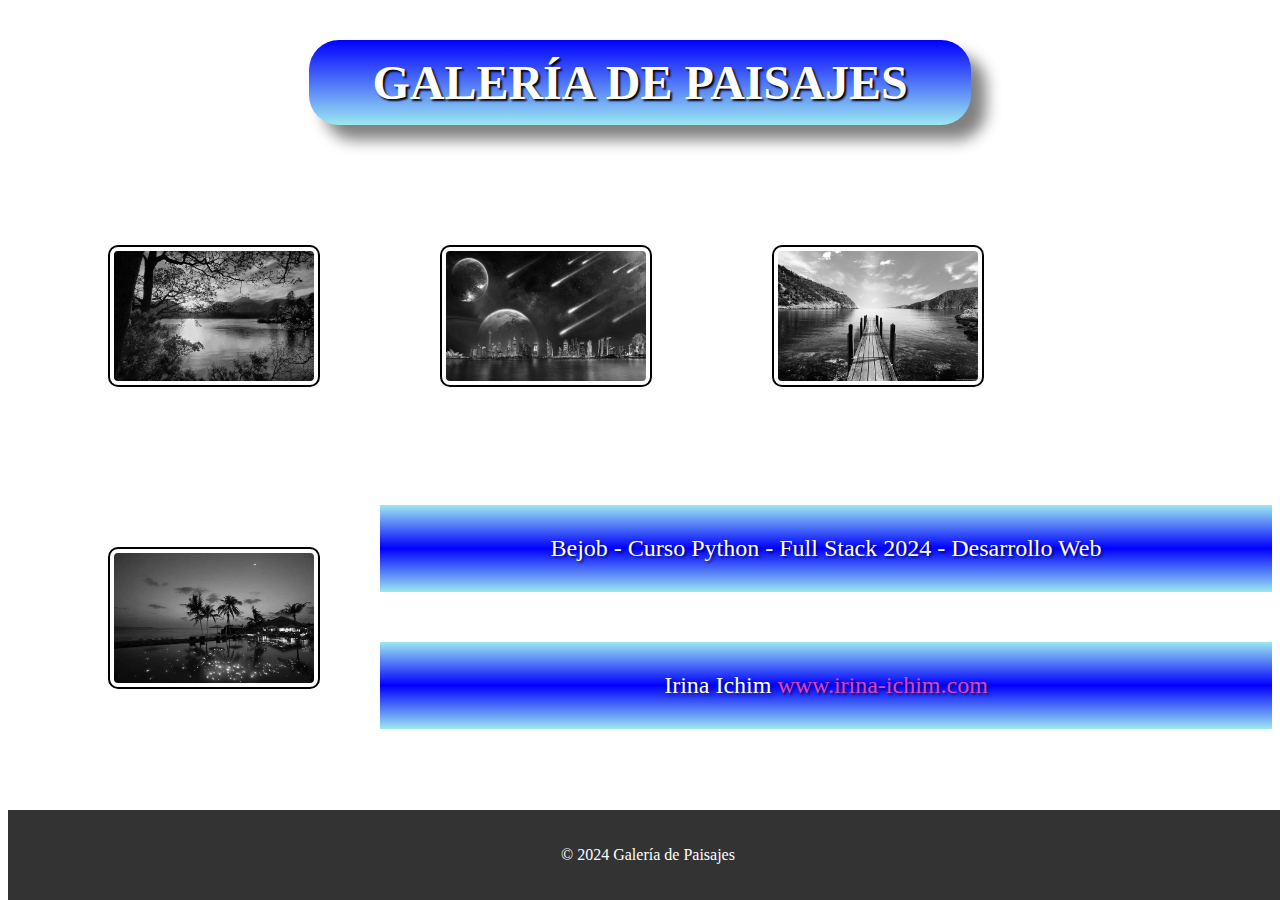
<file: index.html>
<!DOCTYPE html>
<html lang="es">
  <head>
    <meta charset="utf-8" />
    <meta name="viewport" content="width=device-width, initial-scale=1.0" />

    <title>Galería con Html y Css</title>

    <link rel="stylesheet" href="miEstilo.css" />
  </head>

  <body>
    <header>
      <h1 id="titulo">GALERÍA DE PAISAJES</h1>
    </header>

    <figure>
      <img
        id="imagen1"
        class="imagen"
        src="imagenes/paisaje1.jpg"
        alt="No se encuentra"
      />
    </figure>

    <figure>
      <img
        id="imagen2"
        class="imagen"
        src="imagenes/paisaje2.jpg"
        alt="No se encuentra "
      />
    </figure>

    <figure>
      <img
        id="imagen3"
        class="imagen"
        src="imagenes/paisaje3.png"
        alt="No se encuentra"
      />
    </figure>

    <figure>
      <img
        id="imagen4"
        class="imagen"
        src="imagenes/paisaje4.jpg"
        alt="No se encuentra"
      />
    </figure>

    <div class="banner">
      <div class="banner-text">
        <p>Bejob - Curso Python - Full Stack 2024 - Desarrollo Web</p>
      </div>
    </div>

    <div class="banner-second">
      <p>
        Irina Ichim
        <a href="http://www.irina-ichim.com" target="_blank"
          >www.irina-ichim.com</a
        >
      </p>
    </div>

    <footer>
      <p>© 2024 Galería de Paisajes</p>
    </footer>
  </body>
</html>
</file>
<file: miEstilo.css>
@charset "utf-8";

#titulo {
  text-align: center;
  font-size: 48px;
  background-color: coral;
  background-color: blue;
  background-image: -webkit-linear-gradient(top, blue, #9de8f1);
  width: 50%;
  border-radius: 30px;
  margin: 40px auto;
  padding: 15px;
  color: white;
  box-shadow: grey 15px 15px 15px;
  text-shadow: black 2px 2px 2px;
}

.imagen {
  width: 200px;
  height: 130px;
  border: 2px solid black;
  padding: 4px;
  float: left;
  margin: 80px 60px;
  border-radius: 10px;
  transition: transform 0.5s ease-in-out, filter 0.5s ease-in-out;
  filter: grayscale(1);
}

.imagen:hover {
  transform: scale(1.1);
  filter: grayscale(0);
}

p.blue {
  color: blue;
  margin-right: 20px;
}

.banner {
  background: linear-gradient(to bottom, #9de8f1, blue, #9de8f1);
  text-align: center;
  padding: 30px;
  margin-top: 380px;
  overflow: hidden;
}

.banner-text {
  animation: moveText 20s linear infinite;
}

.banner p {
  font-size: 24px;
  margin: 0;
  color: white;
  text-shadow: 2px 2px 2px rgba(0, 0, 0, 0.5);
}

a {
  color: #de43ba;
  text-decoration: none;
  text-shadow: 2px 2px 2px rgba(0, 0, 0, 0.5);
}

@keyframes moveText {
  0% {
    transform: translateX(-100%);
  }
  100% {
    transform: translateX(100%);
  }
}

.banner-second {
  background: linear-gradient(to bottom, #9de8f1, blue, #9de8f1);
  text-align: center;
  padding: 30px;
  margin-top: 50px;
  overflow: hidden;
}

.banner-second p {
  font-size: 24px;
  margin: 0;
  color: white;
  text-shadow: 2px 2px 4px rgba(0, 0, 0, 0.5);
  animation: moveTextRightToLeft 20s linear infinite;
}

@keyframes moveTextRightToLeft {
  0% {
    transform: translateX(100%);
  }
  100% {
    transform: translateX(-100%);
  }
}

footer {
  position: fixed;
  bottom: 0;
  width: 100%;
  background-color: #333;
  color: white;
  text-align: center;
  padding: 20px 0;
}
</file>
